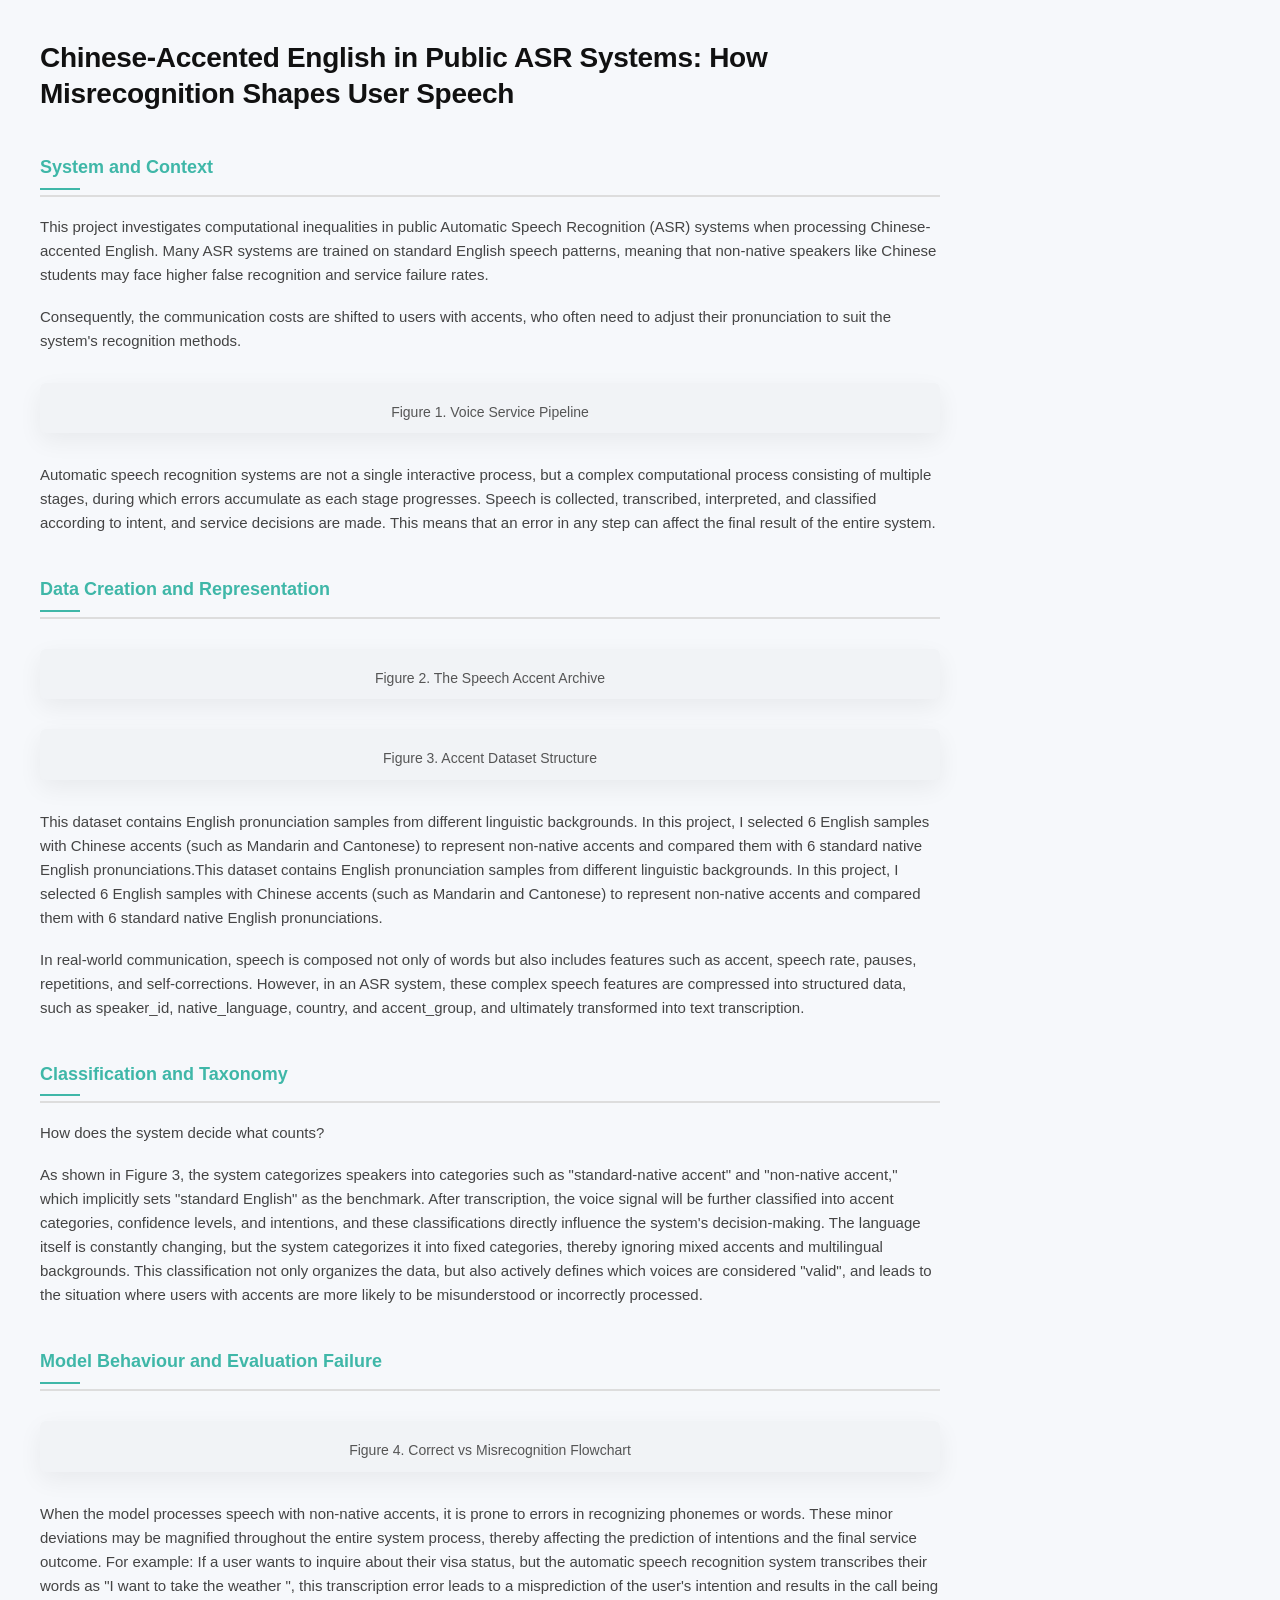
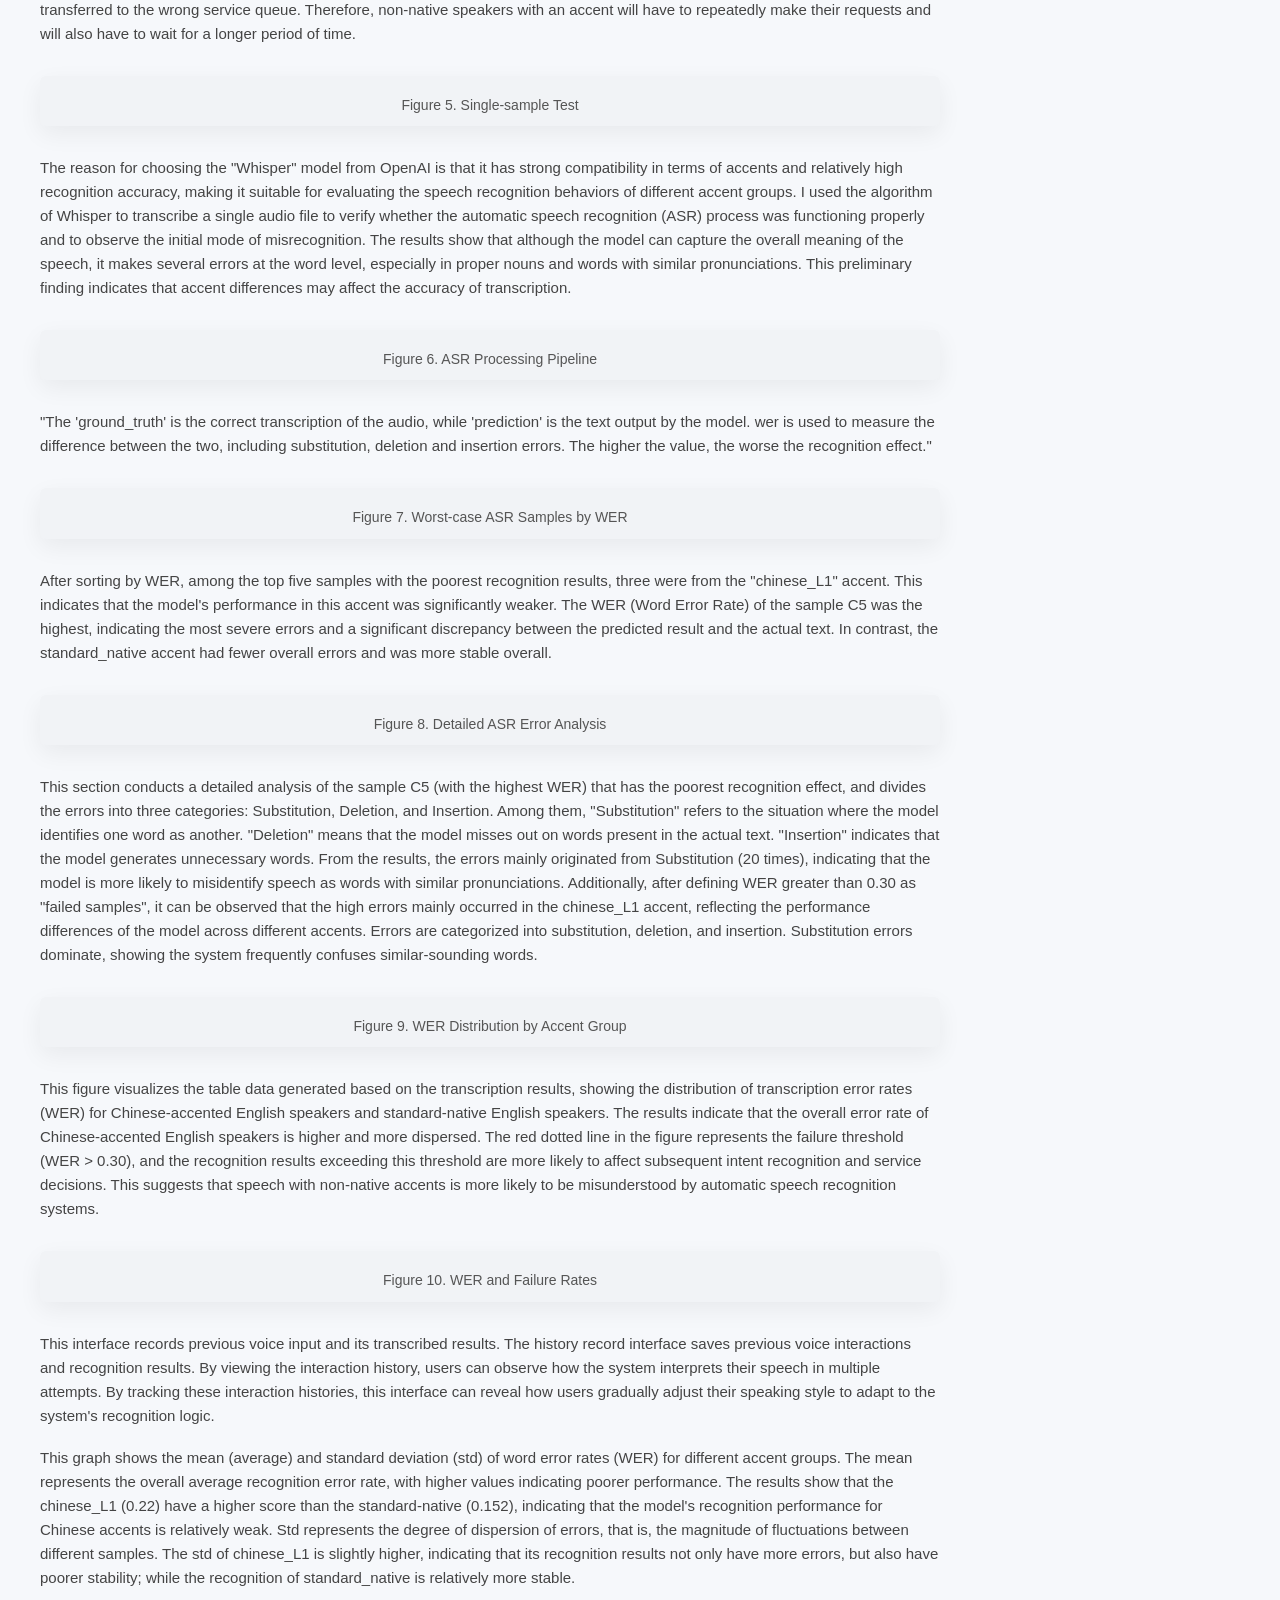
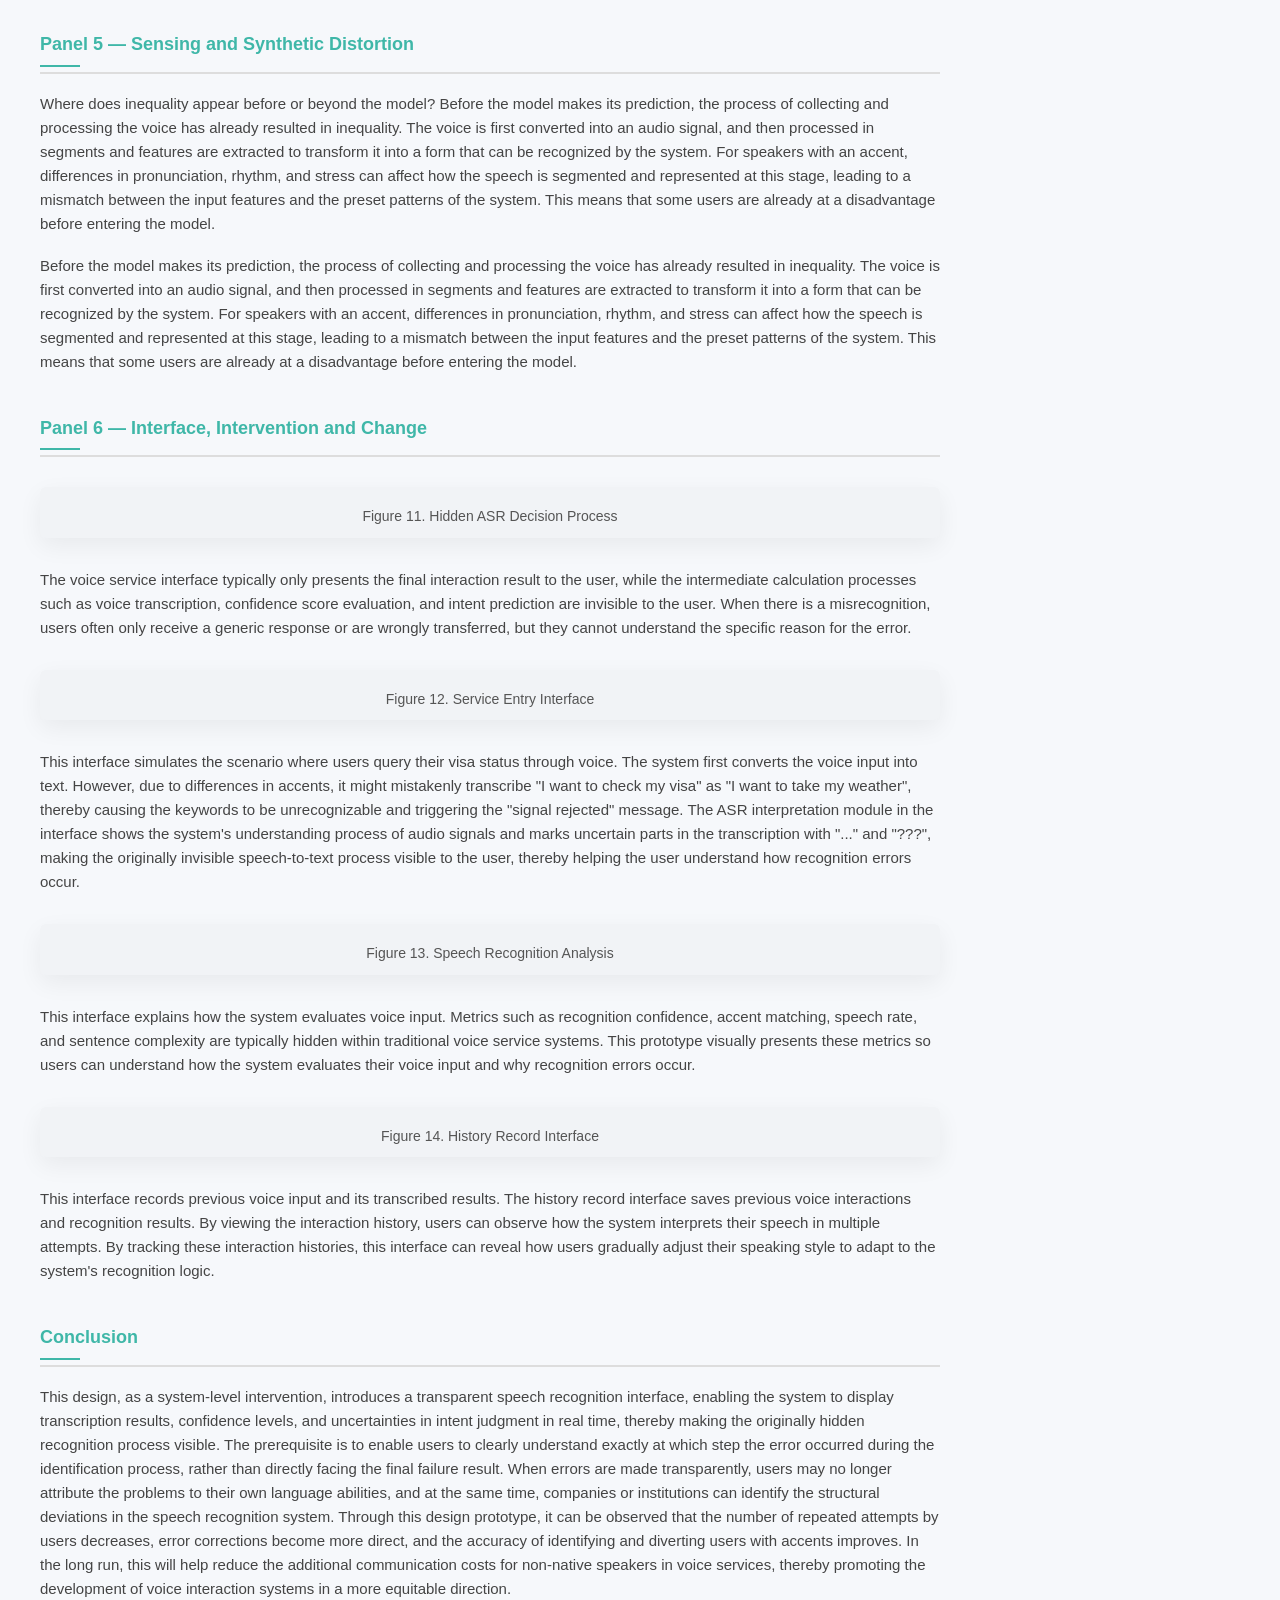
<file: index.html>
<!DOCTYPE html>
<html lang="en">
<head>
<meta charset="UTF-8">
<link rel="stylesheet" href="style.css">
<title>Chinese-Accented English in Public ASR Systems</title>

<style>
body{
    font-family: Arial, sans-serif;
    line-height: 1.6;
    margin: 40px;
    max-width: 900px;
    color:#111;
}

h1{
    font-size: 28px;
    margin-bottom: 20px;
}

h2{
    margin-top: 40px;
    border-bottom: 2px solid #ddd;
    padding-bottom: 5px;
}

figure{
    margin: 30px 0;
    text-align: center;
    cursor: pointer;
    background: #f5f6f8;
    padding: 10px;
    border-radius: 6px;
    transition: 0.3s;
}

figure:hover{
    background: #e9f5f2;
}

img{
    width: 100%;
    max-width: 800px;
    background: #eee;
}

figcaption{
    font-size: 14px;
    color: #555;
    margin-top: 8px;
}


figure.collapsed img{
    display: none;
}
</style>

</head>

<body>

<h1>Chinese-Accented English in Public ASR Systems: How Misrecognition Shapes User Speech</h1>

<h2>System and Context</h2>

<p>
This project investigates computational inequalities in public Automatic Speech Recognition (ASR) systems when processing Chinese-accented English. Many ASR systems are trained on standard English speech patterns, meaning that non-native speakers like Chinese students may face higher false recognition and service failure rates. 
</p>

<p>
Consequently, the communication costs are shifted to users with accents, who often need to adjust their pronunciation to suit the system's recognition methods.
</p>

<figure>
<img src="images/1.png">
<figcaption>Figure 1. Voice Service Pipeline</figcaption>
</figure>

<p>
Automatic speech recognition systems are not a single interactive process, but a complex computational process consisting of multiple stages, during which errors accumulate as each stage progresses. Speech is collected, transcribed, interpreted, and classified according to intent, and service decisions are made. This means that an error in any step can affect the final result of the entire system.
</p>

<h2>Data Creation and Representation</h2>

<figure>
<img src="images/2.png">
<figcaption>Figure 2. The Speech Accent Archive</figcaption>
</figure>

<figure>
<img src="images/3.png">
<figcaption>Figure 3. Accent Dataset Structure</figcaption>
</figure>

<p>This dataset contains English pronunciation samples from different linguistic backgrounds. In this project, I selected 6 English samples with Chinese accents (such as Mandarin and Cantonese) to represent non-native accents and compared them with 6 standard native English pronunciations.This dataset contains English pronunciation samples from different linguistic backgrounds. In this project, I selected 6 English samples with Chinese accents (such as Mandarin and Cantonese) to represent non-native accents and compared them with 6 standard native English pronunciations.
</p>

<p>
In real-world communication, speech is composed not only of words but also includes features such as accent, speech rate, pauses, repetitions, and self-corrections. However, in an ASR system, these complex speech features are compressed into structured data, such as speaker_id, native_language, country, and accent_group, and ultimately transformed into text transcription.
</p>

<h2>Classification and Taxonomy</h2>

<p>
How does the system decide what counts?
</p>

<p>
As shown in Figure 3, the system categorizes speakers into categories such as "standard-native accent" and "non-native accent," which implicitly sets "standard English" as the benchmark. After transcription, the voice signal will be further classified into accent categories, confidence levels, and intentions, and these classifications directly influence the system's decision-making. The language itself is constantly changing, but the system categorizes it into fixed categories, thereby ignoring mixed accents and multilingual backgrounds. This classification not only organizes the data, but also actively defines which voices are considered "valid", and leads to the situation where users with accents are more likely to be misunderstood or incorrectly processed.
</p>

<h2>Model Behaviour and Evaluation Failure</h2>

<figure>
<img src="images/4.png">
<figcaption>Figure 4. Correct vs Misrecognition Flowchart</figcaption>
</figure>

<p>
When the model processes speech with non-native accents, it is prone to errors in recognizing phonemes or words. These minor deviations may be magnified throughout the entire system process, thereby affecting the prediction of intentions and the final service outcome. For example: If a user wants to inquire about their visa status, but the automatic speech recognition system transcribes their words as "I want to take the weather ", this transcription error leads to a misprediction of the user's intention and results in the call being transferred to the wrong service queue. Therefore, non-native speakers with an accent will have to repeatedly make their requests and will also have to wait for a longer period of time.
</p>

<figure>
<img src="images/5.png">
<figcaption>Figure 5. Single-sample Test</figcaption>
</figure>

<p>
The reason for choosing the "Whisper" model from OpenAI is that it has strong compatibility in terms of accents and relatively high recognition accuracy, making it suitable for evaluating the speech recognition behaviors of different accent groups. I used the algorithm of Whisper to transcribe a single audio file to verify whether the automatic speech recognition (ASR) process was functioning properly and to observe the initial mode of misrecognition. The results show that although the model can capture the overall meaning of the speech, it makes several errors at the word level, especially in proper nouns and words with similar pronunciations. This preliminary finding indicates that accent differences may affect the accuracy of transcription.
</p>

<figure>
<img src="images/6.png">
<figcaption>Figure 6. ASR Processing Pipeline</figcaption>
</figure>

<p>
"The 'ground_truth' is the correct transcription of the audio, while 'prediction' is the text output by the model. wer is used to measure the difference between the two, including substitution, deletion and insertion errors. The higher the value, the worse the recognition effect."
</p>

<figure>
<img src="images/7.png">
<figcaption>Figure 7. Worst-case ASR Samples by WER</figcaption>
</figure>

<p>
After sorting by WER, among the top five samples with the poorest recognition results, three were from the "chinese_L1" accent. This indicates that the model's performance in this accent was significantly weaker. The WER (Word Error Rate) of the sample C5 was the highest, indicating the most severe errors and a significant discrepancy between the predicted result and the actual text. In contrast, the standard_native accent had fewer overall errors and was more stable overall.
</p>

<figure>
<img src="images/8.png">
<figcaption>Figure 8. Detailed ASR Error Analysis</figcaption>
</figure>

<p>
This section conducts a detailed analysis of the sample C5 (with the highest WER) that has the poorest recognition effect, and divides the errors into three categories: Substitution, Deletion, and Insertion. Among them, "Substitution" refers to the situation where the model identifies one word as another. "Deletion" means that the model misses out on words present in the actual text. "Insertion" indicates that the model generates unnecessary words. From the results, the errors mainly originated from Substitution (20 times), indicating that the model is more likely to misidentify speech as words with similar pronunciations. Additionally, after defining WER greater than 0.30 as "failed samples", it can be observed that the high errors mainly occurred in the chinese_L1 accent, reflecting the performance differences of the model across different accents. Errors are categorized into substitution, deletion, and insertion. Substitution errors dominate, showing the system frequently confuses similar-sounding words.
</p>

<figure>
<img src="images/9.png">
<figcaption>Figure 9. WER Distribution by Accent Group</figcaption>
</figure>

<p>
This figure visualizes the table data generated based on the transcription results, showing the distribution of transcription error rates (WER) for Chinese-accented English speakers and standard-native English speakers. The results indicate that the overall error rate of Chinese-accented English speakers is higher and more dispersed. The red dotted line in the figure represents the failure threshold (WER > 0.30), and the recognition results exceeding this threshold are more likely to affect subsequent intent recognition and service decisions. This suggests that speech with non-native accents is more likely to be misunderstood by automatic speech recognition systems.

</p>

<figure>
<img src="images/10.png">
<figcaption>Figure 10. WER and Failure Rates</figcaption>
</figure>

<p>
This interface records previous voice input and its transcribed results. The history record interface saves previous voice interactions and recognition results. By viewing the interaction history, users can observe how the system interprets their speech in multiple attempts. By tracking these interaction histories, this interface can reveal how users gradually adjust their speaking style to adapt to the system's recognition logic.

</p>

<p>
This graph shows the mean (average) and standard deviation (std) of word error rates (WER) for different accent groups. The mean represents the overall average recognition error rate, with higher values indicating poorer performance. The results show that the chinese_L1 (0.22) have a higher score than the standard-native (0.152), indicating that the model's recognition performance for Chinese accents is relatively weak. Std represents the degree of dispersion of errors, that is, the magnitude of fluctuations between different samples. The std of chinese_L1 is slightly higher, indicating that its recognition results not only have more errors, but also have poorer stability; while the recognition of standard_native is relatively more stable.
</p>

<h2>Panel 5 — Sensing and Synthetic Distortion</h2>

<p>
Where does inequality appear before or beyond the model? Before the model makes its prediction, the process of collecting and processing the voice has already resulted in inequality. The voice is first converted into an audio signal, and then processed in segments and features are extracted to transform it into a form that can be recognized by the system. For speakers with an accent, differences in pronunciation, rhythm, and stress can affect how the speech is segmented and represented at this stage, leading to a mismatch between the input features and the preset patterns of the system. This means that some users are already at a disadvantage before entering the model.
</p>

<p>
Before the model makes its prediction, the process of collecting and processing the voice has already resulted in inequality. The voice is first converted into an audio signal, and then processed in segments and features are extracted to transform it into a form that can be recognized by the system. For speakers with an accent, differences in pronunciation, rhythm, and stress can affect how the speech is segmented and represented at this stage, leading to a mismatch between the input features and the preset patterns of the system. This means that some users are already at a disadvantage before entering the model. 
</p>

<h2>Panel 6 — Interface, Intervention and Change</h2>

<figure>
<img src="images/11.png">
<figcaption>Figure 11. Hidden ASR Decision Process</figcaption>
</figure>

<p>
The voice service interface typically only presents the final interaction result to the user, while the intermediate calculation processes such as voice transcription, confidence score evaluation, and intent prediction are invisible to the user. When there is a misrecognition, users often only receive a generic response or are wrongly transferred, but they cannot understand the specific reason for the error.
</p>

<figure>
<img src="images/12.png">
<figcaption>Figure 12. Service Entry Interface</figcaption>
</figure>

<p>
This interface simulates the scenario where users query their visa status through voice. The system first converts the voice input into text. However, due to differences in accents, it might mistakenly transcribe "I want to check my visa" as "I want to take my weather", thereby causing the keywords to be unrecognizable and triggering the "signal rejected" message. The ASR interpretation module in the interface shows the system's understanding process of audio signals and marks uncertain parts in the transcription with "..." and "???", making the originally invisible speech-to-text process visible to the user, thereby helping the user understand how recognition errors occur.
</p>

<figure>
<img src="images/13.png">
<figcaption>Figure 13. Speech Recognition Analysis</figcaption>
</figure>

<p>
This interface explains how the system evaluates voice input. Metrics such as recognition confidence, accent matching, speech rate, and sentence complexity are typically hidden within traditional voice service systems. This prototype visually presents these metrics so users can understand how the system evaluates their voice input and why recognition errors occur.
</p>


<figure>
<img src="images/14.png">
<figcaption>Figure 14. History Record Interface</figcaption>
</figure>

<p>
This interface records previous voice input and its transcribed results. The history record interface saves previous voice interactions and recognition results. By viewing the interaction history, users can observe how the system interprets their speech in multiple attempts. By tracking these interaction histories, this interface can reveal how users gradually adjust their speaking style to adapt to the system's recognition logic.
</p>


<h2>Conclusion</h2>

<p>
This design, as a system-level intervention, introduces a transparent speech recognition interface, enabling the system to display transcription results, confidence levels, and uncertainties in intent judgment in real time, thereby making the originally hidden recognition process visible. The prerequisite is to enable users to clearly understand exactly at which step the error occurred during the identification process, rather than directly facing the final failure result. When errors are made transparently, users may no longer attribute the problems to their own language abilities, and at the same time, companies or institutions can identify the structural deviations in the speech recognition system. Through this design prototype, it can be observed that the number of repeated attempts by users decreases, error corrections become more direct, and the accuracy of identifying and diverting users with accents improves. In the long run, this will help reduce the additional communication costs for non-native speakers in voice services, thereby promoting the development of voice interaction systems in a more equitable direction.








</p>

<script>


const images = document.querySelectorAll("figure");

const observer = new IntersectionObserver(entries => {
    entries.forEach(entry => {
        if(entry.isIntersecting){
            entry.target.style.opacity = 1;
            entry.target.style.transform = "translateY(0)";
        }
    });
});

images.forEach(img => {
    img.style.opacity = 0;
    img.style.transform = "translateY(40px)";
    img.style.transition = "all 0.8s ease";
    observer.observe(img);
});


const figures = document.querySelectorAll("figure");

figures.forEach(fig => {
    fig.classList.add("collapsed");
    fig.addEventListener("click", () => {
        fig.classList.toggle("collapsed");
    });
});

</script>

</body>
</html>
</file>
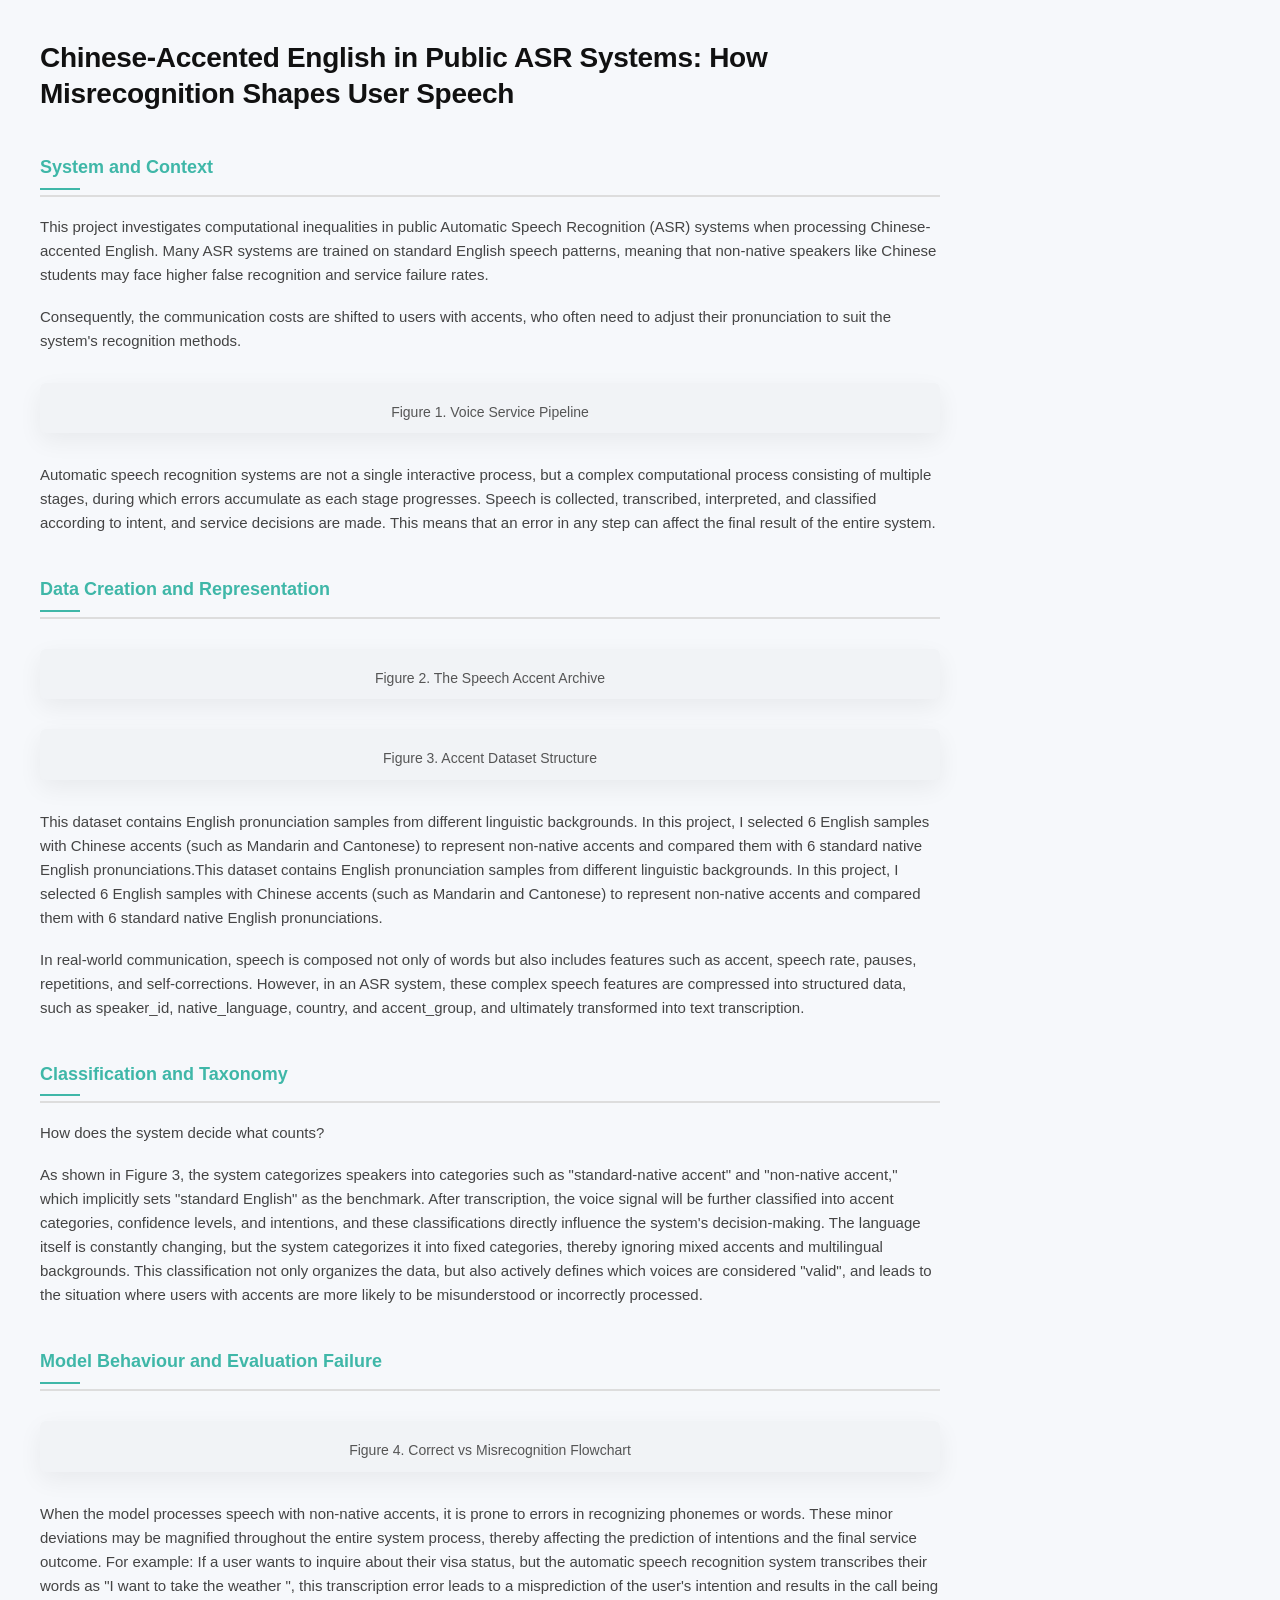
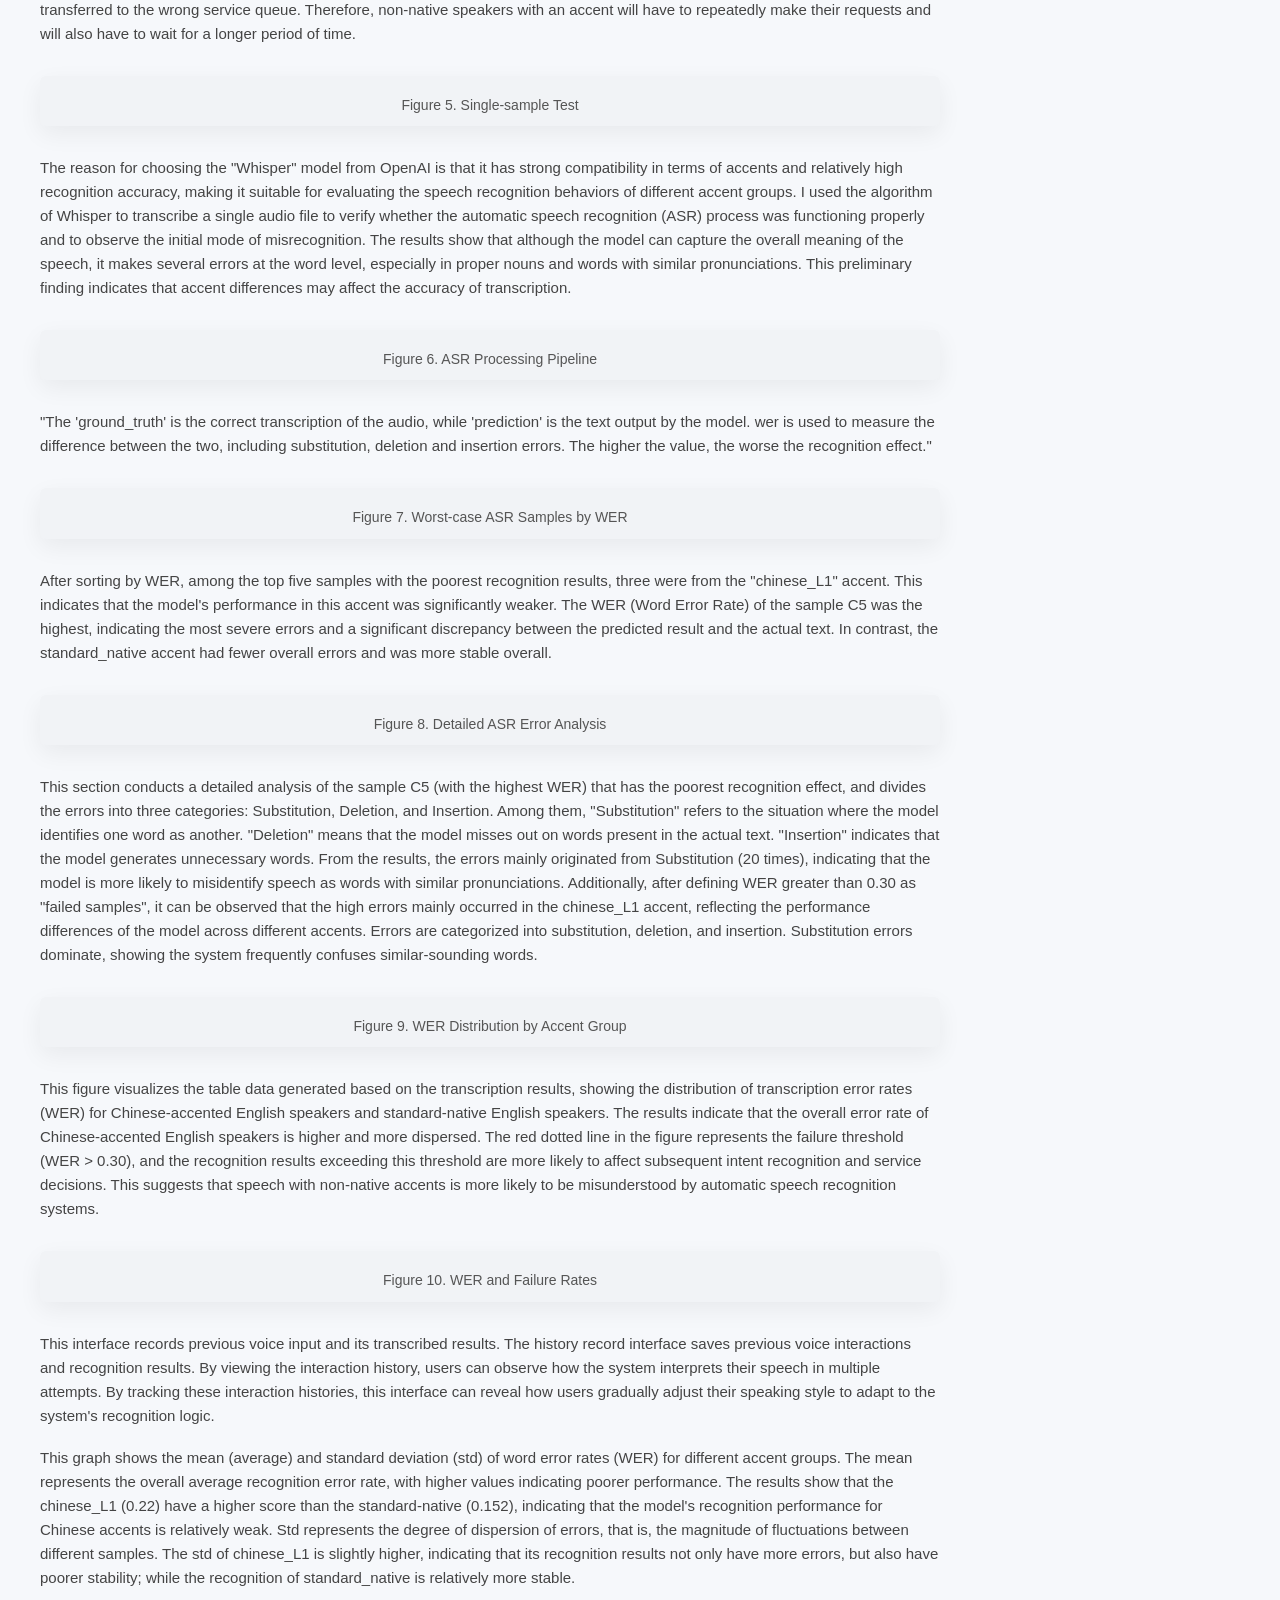
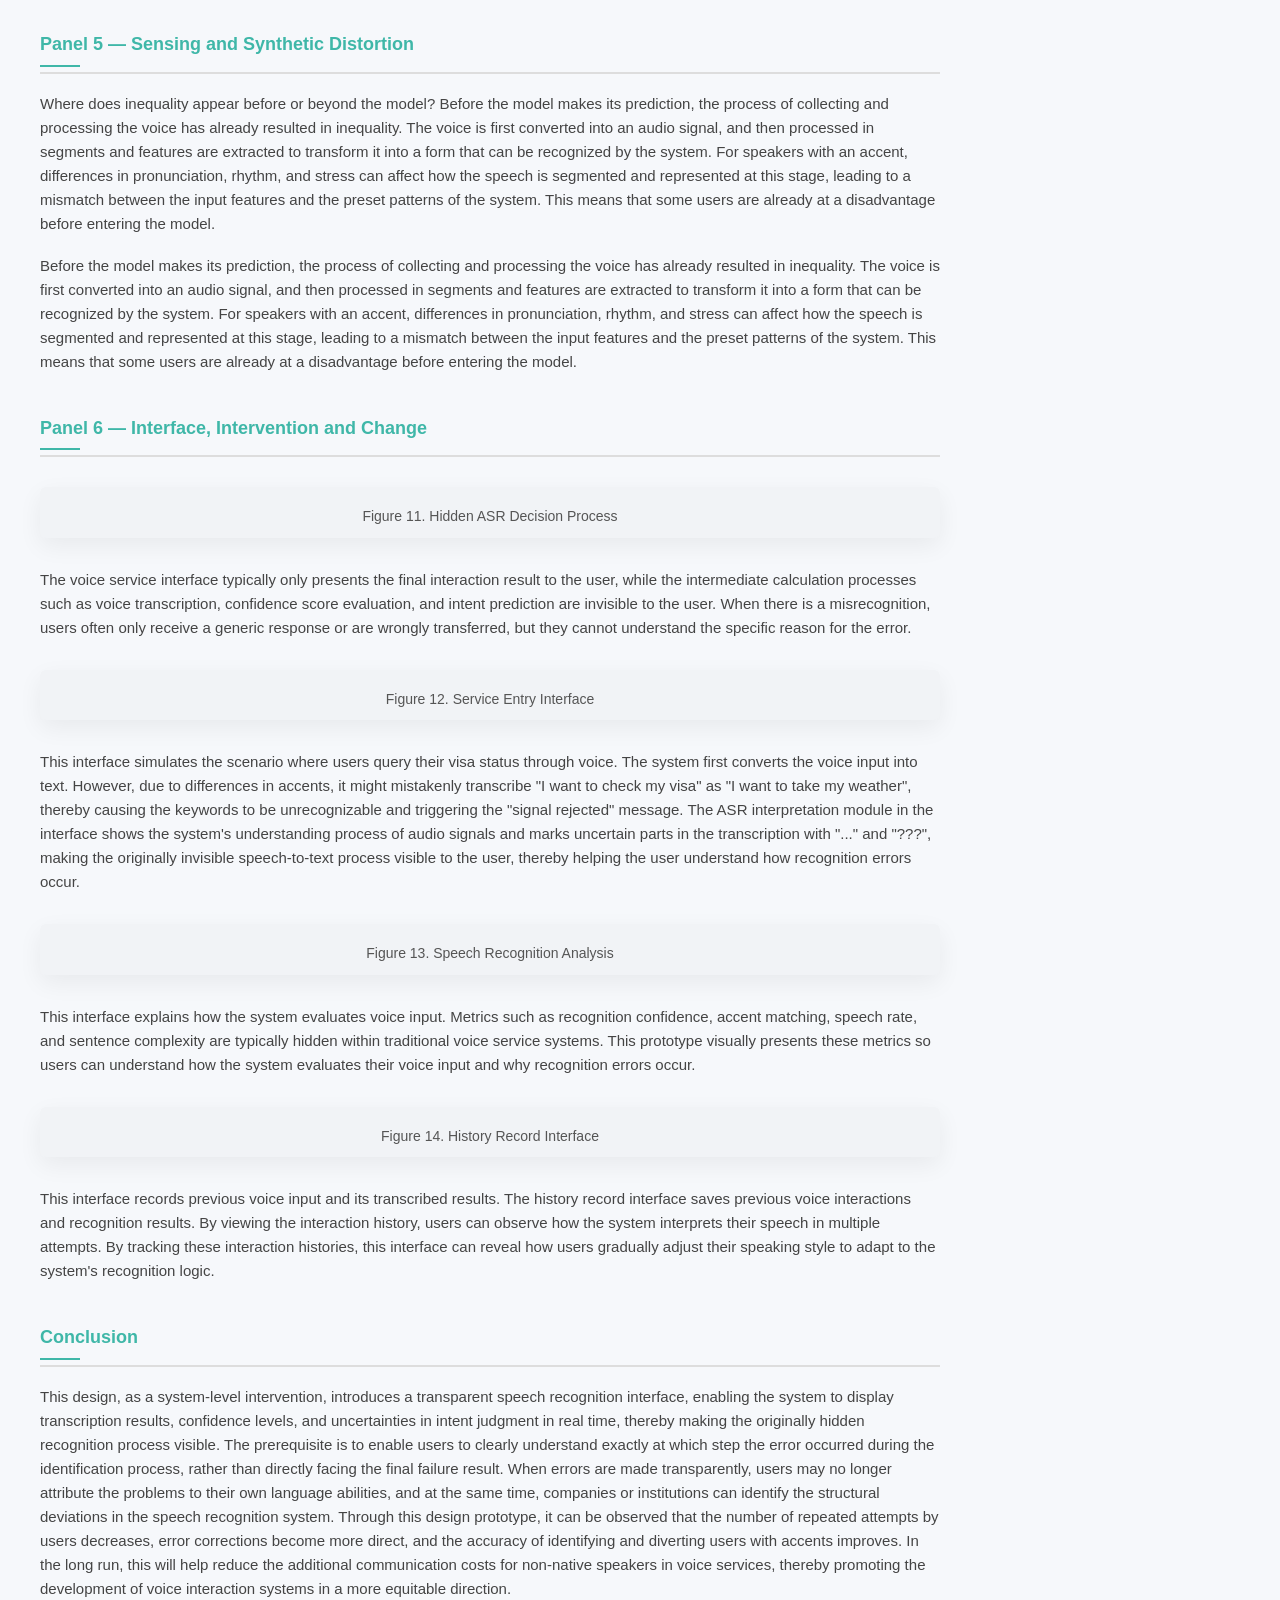
<file: Html/index.html>
<!DOCTYPE html>
<html lang="en">
<head>
<meta charset="UTF-8">
<link rel="stylesheet" href="style.css">
<title>Chinese-Accented English in Public ASR Systems</title>

<style>
body{
    font-family: Arial, sans-serif;
    line-height: 1.6;
    margin: 40px;
    max-width: 900px;
    color:#111;
}

h1{
    font-size: 28px;
    margin-bottom: 20px;
}

h2{
    margin-top: 40px;
    border-bottom: 2px solid #ddd;
    padding-bottom: 5px;
}

figure{
    margin: 30px 0;
    text-align: center;
    cursor: pointer;
    background: #f5f6f8;
    padding: 10px;
    border-radius: 6px;
    transition: 0.3s;
}

figure:hover{
    background: #e9f5f2;
}

img{
    width: 100%;
    max-width: 800px;
    background: #eee;
}

figcaption{
    font-size: 14px;
    color: #555;
    margin-top: 8px;
}


figure.collapsed img{
    display: none;
}
</style>

</head>

<body>

<h1>Chinese-Accented English in Public ASR Systems: How Misrecognition Shapes User Speech</h1>

<h2>System and Context</h2>

<p>
This project investigates computational inequalities in public Automatic Speech Recognition (ASR) systems when processing Chinese-accented English. Many ASR systems are trained on standard English speech patterns, meaning that non-native speakers like Chinese students may face higher false recognition and service failure rates. 
</p>

<p>
Consequently, the communication costs are shifted to users with accents, who often need to adjust their pronunciation to suit the system's recognition methods.
</p>

<figure>
<img src="1.png">
<figcaption>Figure 1. Voice Service Pipeline</figcaption>
</figure>

<p>
Automatic speech recognition systems are not a single interactive process, but a complex computational process consisting of multiple stages, during which errors accumulate as each stage progresses. Speech is collected, transcribed, interpreted, and classified according to intent, and service decisions are made. This means that an error in any step can affect the final result of the entire system.
</p>

<h2>Data Creation and Representation</h2>

<figure>
<img src="2.png">
<figcaption>Figure 2. The Speech Accent Archive</figcaption>
</figure>

<figure>
<img src="3.png">
<figcaption>Figure 3. Accent Dataset Structure</figcaption>
</figure>

<p>This dataset contains English pronunciation samples from different linguistic backgrounds. In this project, I selected 6 English samples with Chinese accents (such as Mandarin and Cantonese) to represent non-native accents and compared them with 6 standard native English pronunciations.This dataset contains English pronunciation samples from different linguistic backgrounds. In this project, I selected 6 English samples with Chinese accents (such as Mandarin and Cantonese) to represent non-native accents and compared them with 6 standard native English pronunciations.
</p>

<p>
In real-world communication, speech is composed not only of words but also includes features such as accent, speech rate, pauses, repetitions, and self-corrections. However, in an ASR system, these complex speech features are compressed into structured data, such as speaker_id, native_language, country, and accent_group, and ultimately transformed into text transcription.
</p>

<h2>Classification and Taxonomy</h2>

<p>
How does the system decide what counts?
</p>

<p>
As shown in Figure 3, the system categorizes speakers into categories such as "standard-native accent" and "non-native accent," which implicitly sets "standard English" as the benchmark. After transcription, the voice signal will be further classified into accent categories, confidence levels, and intentions, and these classifications directly influence the system's decision-making. The language itself is constantly changing, but the system categorizes it into fixed categories, thereby ignoring mixed accents and multilingual backgrounds. This classification not only organizes the data, but also actively defines which voices are considered "valid", and leads to the situation where users with accents are more likely to be misunderstood or incorrectly processed.
</p>

<h2>Model Behaviour and Evaluation Failure</h2>

<figure>
<img src="4.png">
<figcaption>Figure 4. Correct vs Misrecognition Flowchart</figcaption>
</figure>

<p>
When the model processes speech with non-native accents, it is prone to errors in recognizing phonemes or words. These minor deviations may be magnified throughout the entire system process, thereby affecting the prediction of intentions and the final service outcome. For example: If a user wants to inquire about their visa status, but the automatic speech recognition system transcribes their words as "I want to take the weather ", this transcription error leads to a misprediction of the user's intention and results in the call being transferred to the wrong service queue. Therefore, non-native speakers with an accent will have to repeatedly make their requests and will also have to wait for a longer period of time.
</p>

<figure>
<img src="5.png">
<figcaption>Figure 5. Single-sample Test</figcaption>
</figure>

<p>
The reason for choosing the "Whisper" model from OpenAI is that it has strong compatibility in terms of accents and relatively high recognition accuracy, making it suitable for evaluating the speech recognition behaviors of different accent groups. I used the algorithm of Whisper to transcribe a single audio file to verify whether the automatic speech recognition (ASR) process was functioning properly and to observe the initial mode of misrecognition. The results show that although the model can capture the overall meaning of the speech, it makes several errors at the word level, especially in proper nouns and words with similar pronunciations. This preliminary finding indicates that accent differences may affect the accuracy of transcription.
</p>

<figure>
<img src="6.png">
<figcaption>Figure 6. ASR Processing Pipeline</figcaption>
</figure>

<p>
"The 'ground_truth' is the correct transcription of the audio, while 'prediction' is the text output by the model. wer is used to measure the difference between the two, including substitution, deletion and insertion errors. The higher the value, the worse the recognition effect."
</p>

<figure>
<img src="7.png">
<figcaption>Figure 7. Worst-case ASR Samples by WER</figcaption>
</figure>

<p>
After sorting by WER, among the top five samples with the poorest recognition results, three were from the "chinese_L1" accent. This indicates that the model's performance in this accent was significantly weaker. The WER (Word Error Rate) of the sample C5 was the highest, indicating the most severe errors and a significant discrepancy between the predicted result and the actual text. In contrast, the standard_native accent had fewer overall errors and was more stable overall.
</p>

<figure>
<img src="8.png">
<figcaption>Figure 8. Detailed ASR Error Analysis</figcaption>
</figure>

<p>
This section conducts a detailed analysis of the sample C5 (with the highest WER) that has the poorest recognition effect, and divides the errors into three categories: Substitution, Deletion, and Insertion. Among them, "Substitution" refers to the situation where the model identifies one word as another. "Deletion" means that the model misses out on words present in the actual text. "Insertion" indicates that the model generates unnecessary words. From the results, the errors mainly originated from Substitution (20 times), indicating that the model is more likely to misidentify speech as words with similar pronunciations. Additionally, after defining WER greater than 0.30 as "failed samples", it can be observed that the high errors mainly occurred in the chinese_L1 accent, reflecting the performance differences of the model across different accents. Errors are categorized into substitution, deletion, and insertion. Substitution errors dominate, showing the system frequently confuses similar-sounding words.
</p>

<figure>
<img src="9.png">
<figcaption>Figure 9. WER Distribution by Accent Group</figcaption>
</figure>

<p>
This figure visualizes the table data generated based on the transcription results, showing the distribution of transcription error rates (WER) for Chinese-accented English speakers and standard-native English speakers. The results indicate that the overall error rate of Chinese-accented English speakers is higher and more dispersed. The red dotted line in the figure represents the failure threshold (WER > 0.30), and the recognition results exceeding this threshold are more likely to affect subsequent intent recognition and service decisions. This suggests that speech with non-native accents is more likely to be misunderstood by automatic speech recognition systems.

</p>

<figure>
<img src="10.png">
<figcaption>Figure 10. WER and Failure Rates</figcaption>
</figure>

<p>
This interface records previous voice input and its transcribed results. The history record interface saves previous voice interactions and recognition results. By viewing the interaction history, users can observe how the system interprets their speech in multiple attempts. By tracking these interaction histories, this interface can reveal how users gradually adjust their speaking style to adapt to the system's recognition logic.

</p>

<p>
This graph shows the mean (average) and standard deviation (std) of word error rates (WER) for different accent groups. The mean represents the overall average recognition error rate, with higher values indicating poorer performance. The results show that the chinese_L1 (0.22) have a higher score than the standard-native (0.152), indicating that the model's recognition performance for Chinese accents is relatively weak. Std represents the degree of dispersion of errors, that is, the magnitude of fluctuations between different samples. The std of chinese_L1 is slightly higher, indicating that its recognition results not only have more errors, but also have poorer stability; while the recognition of standard_native is relatively more stable.
</p>

<h2>Panel 5 — Sensing and Synthetic Distortion</h2>

<p>
Where does inequality appear before or beyond the model? Before the model makes its prediction, the process of collecting and processing the voice has already resulted in inequality. The voice is first converted into an audio signal, and then processed in segments and features are extracted to transform it into a form that can be recognized by the system. For speakers with an accent, differences in pronunciation, rhythm, and stress can affect how the speech is segmented and represented at this stage, leading to a mismatch between the input features and the preset patterns of the system. This means that some users are already at a disadvantage before entering the model.
</p>

<p>
Before the model makes its prediction, the process of collecting and processing the voice has already resulted in inequality. The voice is first converted into an audio signal, and then processed in segments and features are extracted to transform it into a form that can be recognized by the system. For speakers with an accent, differences in pronunciation, rhythm, and stress can affect how the speech is segmented and represented at this stage, leading to a mismatch between the input features and the preset patterns of the system. This means that some users are already at a disadvantage before entering the model. 
</p>

<h2>Panel 6 — Interface, Intervention and Change</h2>

<figure>
<img src="11.png">
<figcaption>Figure 11. Hidden ASR Decision Process</figcaption>
</figure>

<p>
The voice service interface typically only presents the final interaction result to the user, while the intermediate calculation processes such as voice transcription, confidence score evaluation, and intent prediction are invisible to the user. When there is a misrecognition, users often only receive a generic response or are wrongly transferred, but they cannot understand the specific reason for the error.
</p>

<figure>
<img src="12.png">
<figcaption>Figure 12. Service Entry Interface</figcaption>
</figure>

<p>
This interface simulates the scenario where users query their visa status through voice. The system first converts the voice input into text. However, due to differences in accents, it might mistakenly transcribe "I want to check my visa" as "I want to take my weather", thereby causing the keywords to be unrecognizable and triggering the "signal rejected" message. The ASR interpretation module in the interface shows the system's understanding process of audio signals and marks uncertain parts in the transcription with "..." and "???", making the originally invisible speech-to-text process visible to the user, thereby helping the user understand how recognition errors occur.
</p>

<figure>
<img src="13.png">
<figcaption>Figure 13. Speech Recognition Analysis</figcaption>
</figure>

<p>
This interface explains how the system evaluates voice input. Metrics such as recognition confidence, accent matching, speech rate, and sentence complexity are typically hidden within traditional voice service systems. This prototype visually presents these metrics so users can understand how the system evaluates their voice input and why recognition errors occur.
</p>


<figure>
<img src="14.png">
<figcaption>Figure 14. History Record Interface</figcaption>
</figure>

<p>
This interface records previous voice input and its transcribed results. The history record interface saves previous voice interactions and recognition results. By viewing the interaction history, users can observe how the system interprets their speech in multiple attempts. By tracking these interaction histories, this interface can reveal how users gradually adjust their speaking style to adapt to the system's recognition logic.
</p>


<h2>Conclusion</h2>

<p>
This design, as a system-level intervention, introduces a transparent speech recognition interface, enabling the system to display transcription results, confidence levels, and uncertainties in intent judgment in real time, thereby making the originally hidden recognition process visible. The prerequisite is to enable users to clearly understand exactly at which step the error occurred during the identification process, rather than directly facing the final failure result. When errors are made transparently, users may no longer attribute the problems to their own language abilities, and at the same time, companies or institutions can identify the structural deviations in the speech recognition system. Through this design prototype, it can be observed that the number of repeated attempts by users decreases, error corrections become more direct, and the accuracy of identifying and diverting users with accents improves. In the long run, this will help reduce the additional communication costs for non-native speakers in voice services, thereby promoting the development of voice interaction systems in a more equitable direction.








</p>

<script>


const images = document.querySelectorAll("figure");

const observer = new IntersectionObserver(entries => {
    entries.forEach(entry => {
        if(entry.isIntersecting){
            entry.target.style.opacity = 1;
            entry.target.style.transform = "translateY(0)";
        }
    });
});

images.forEach(img => {
    img.style.opacity = 0;
    img.style.transform = "translateY(40px)";
    img.style.transition = "all 0.8s ease";
    observer.observe(img);
});


const figures = document.querySelectorAll("figure");

figures.forEach(fig => {
    fig.classList.add("collapsed");
    fig.addEventListener("click", () => {
        fig.classList.toggle("collapsed");
    });
});

</script>

</body>
</html>
</file>
<file: style.css>
body{
    font-family: -apple-system, BlinkMacSystemFont, "Helvetica Neue", Arial, sans-serif;
    line-height: 1.8;
    margin: 40px auto;
    max-width: 900px;
    background: #f6f8fb;
    color:#1a1a1a;
}


h1{
    font-size: 32px;
    margin-bottom: 25px;
    line-height: 1.3;
    letter-spacing: -0.3px;
}

h2{
    margin-top: 50px;
    font-size: 18px;
    color: #3fb7a8;
    position: relative;
    padding-bottom: 8px;
}


h2::after{
    content: "";
    display: block;
    width: 40px;
    height: 2px;
    background: #3fb7a8;
    margin-top: 6px;
}


p{
    font-size: 15px;
    color:#444;
    margin: 18px 0;
}

figure{
    margin: 35px 0;
    text-align: center;
    cursor: pointer;

    background: #ffffff;
    padding: 16px;
    border-radius: 12px;

    box-shadow: 0 8px 25px rgba(0,0,0,0.06);

    transition: all 0.3s ease;
}


figure:hover{
    transform: translateY(-3px);
    box-shadow: 0 15px 40px rgba(0,0,0,0.12);
}


img{
    width: 100%;
    max-width: 800px;
    border-radius: 8px;
}


figcaption{
    font-size: 13px;
    color: #777;
    margin-top: 10px;
}

figure.collapsed img{
    display: none;
}


figure.collapsed{
    background: #f1f3f6;
}


figure{
    opacity: 0;
    transform: translateY(40px);
}


figure + p{
    margin-top: 10px;
}


html{
    scroll-behavior: smooth;
}


@media (max-width: 768px){

    body{
        margin: 20px;
    }

    h1{
        font-size: 24px;
    }

    h2{
        font-size: 16px;
    }

    p{
        font-size: 14px;
    }

}
</file>
<file: Html/style.css>
body{
    font-family: -apple-system, BlinkMacSystemFont, "Helvetica Neue", Arial, sans-serif;
    line-height: 1.8;
    margin: 40px auto;
    max-width: 900px;
    background: #f6f8fb;
    color:#1a1a1a;
}


h1{
    font-size: 32px;
    margin-bottom: 25px;
    line-height: 1.3;
    letter-spacing: -0.3px;
}

h2{
    margin-top: 50px;
    font-size: 18px;
    color: #3fb7a8;
    position: relative;
    padding-bottom: 8px;
}


h2::after{
    content: "";
    display: block;
    width: 40px;
    height: 2px;
    background: #3fb7a8;
    margin-top: 6px;
}


p{
    font-size: 15px;
    color:#444;
    margin: 18px 0;
}

figure{
    margin: 35px 0;
    text-align: center;
    cursor: pointer;

    background: #ffffff;
    padding: 16px;
    border-radius: 12px;

    box-shadow: 0 8px 25px rgba(0,0,0,0.06);

    transition: all 0.3s ease;
}


figure:hover{
    transform: translateY(-3px);
    box-shadow: 0 15px 40px rgba(0,0,0,0.12);
}


img{
    width: 100%;
    max-width: 800px;
    border-radius: 8px;
}


figcaption{
    font-size: 13px;
    color: #777;
    margin-top: 10px;
}

figure.collapsed img{
    display: none;
}


figure.collapsed{
    background: #f1f3f6;
}


figure{
    opacity: 0;
    transform: translateY(40px);
}


figure + p{
    margin-top: 10px;
}


html{
    scroll-behavior: smooth;
}


@media (max-width: 768px){

    body{
        margin: 20px;
    }

    h1{
        font-size: 24px;
    }

    h2{
        font-size: 16px;
    }

    p{
        font-size: 14px;
    }

}
</file>
